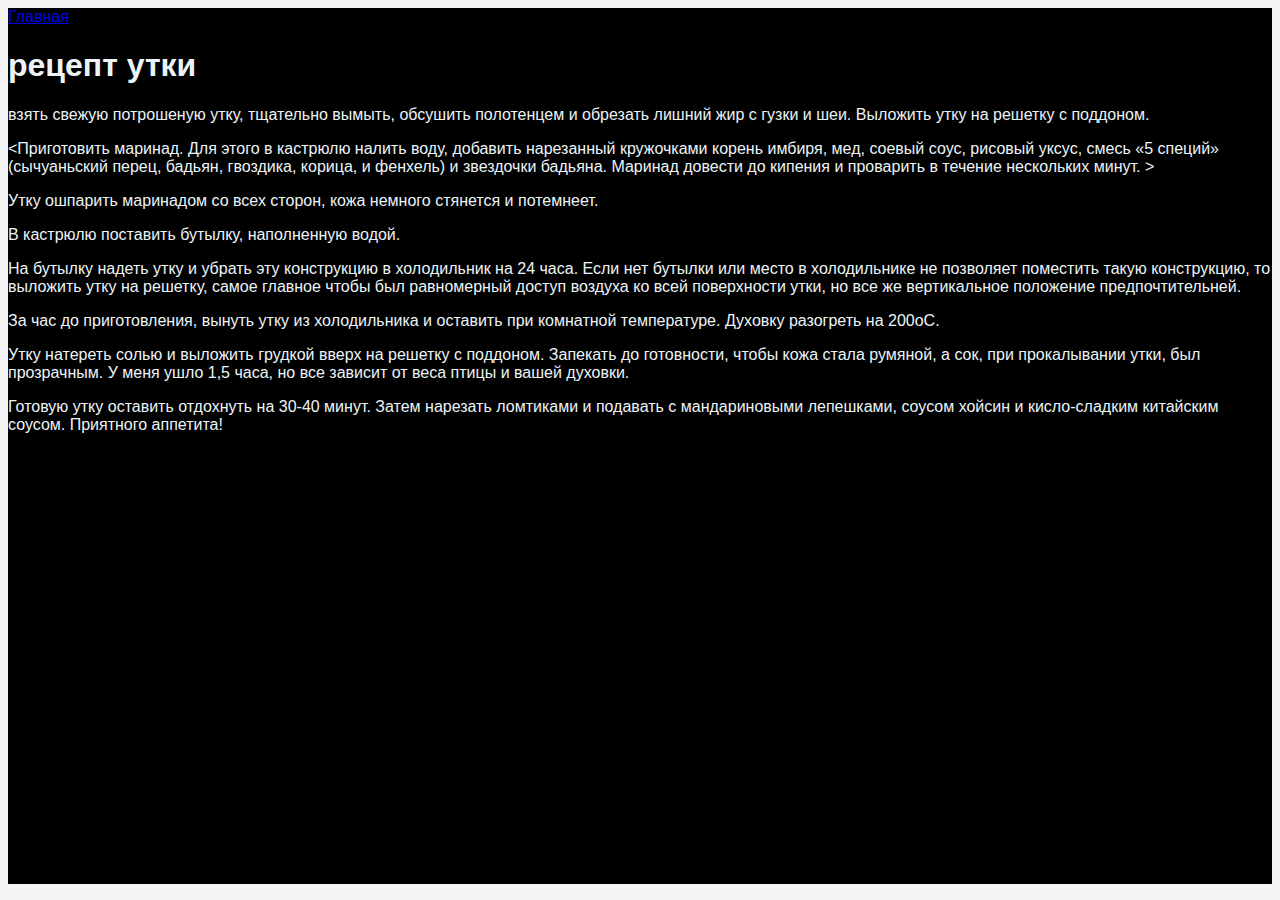
<file: history utka.html>
<html>
  <head>
    <title>My Sites</title>
    <link rel="stylesheet" href="style.css"/>
  </head>
  <body>
    <header>
      <a class="link-header" href="index.html">Главная</a>
    </header>
    <main>
      <h1>рецепт утки</h1>
      <p class="text-big">взять свежую потрошеную утку, тщательно вымыть, обсушить полотенцем и обрезать лишний жир с гузки и шеи. Выложить утку на решетку с поддоном.
</p>
      <p><Приготовить маринад. Для этого в кастрюлю налить воду, добавить нарезанный кружочками корень имбиря, мед, соевый соус, рисовый уксус, смесь «5 специй» (сычуаньский перец, бадьян, гвоздика, корица, и фенхель) и звездочки бадьяна. Маринад довести до кипения и проварить в течение нескольких минут.
></p>
        <p> Утку ошпарить маринадом со всех сторон, кожа немного стянется и потемнеет.</p>
        <p>В кастрюлю поставить бутылку, наполненную водой.
</p>
      <p>На бутылку надеть утку и убрать эту конструкцию в холодильник на 24 часа. Если нет бутылки или место в холодильнике не позволяет поместить такую конструкцию, то выложить утку на решетку, самое главное чтобы был равномерный доступ воздуха ко всей поверхности утки, но все же вертикальное положение предпочтительней.
</p>
        <p>За час до приготовления, вынуть утку из холодильника и оставить при комнатной температуре. Духовку разогреть на 200оС.
</p>
<p>Утку натереть солью и выложить грудкой вверх на решетку с поддоном. Запекать до готовности, чтобы кожа стала румяной, а сок, при прокалывании утки, был прозрачным. У меня ушло 1,5 часа, но все зависит от веса птицы и вашей духовки.
</p>
<p>Готовую утку оставить отдохнуть на 30-40 минут. Затем нарезать ломтиками и подавать с мандариновыми лепешками, соусом хойсин и кисло-сладким китайским соусом. Приятного аппетита!</p>

        
    </main>
    <footer>

    </footer>
  </body>
</html>
</file>
<file: style.css>
body {
    font-family: sans-serif;
}
p{
    
}
h1{
    color: ;
}
html{
    background-color: whitesmoke;
}
body{
    background-color: black;
    color:rgb(236, 244, 248);
}
</file>
